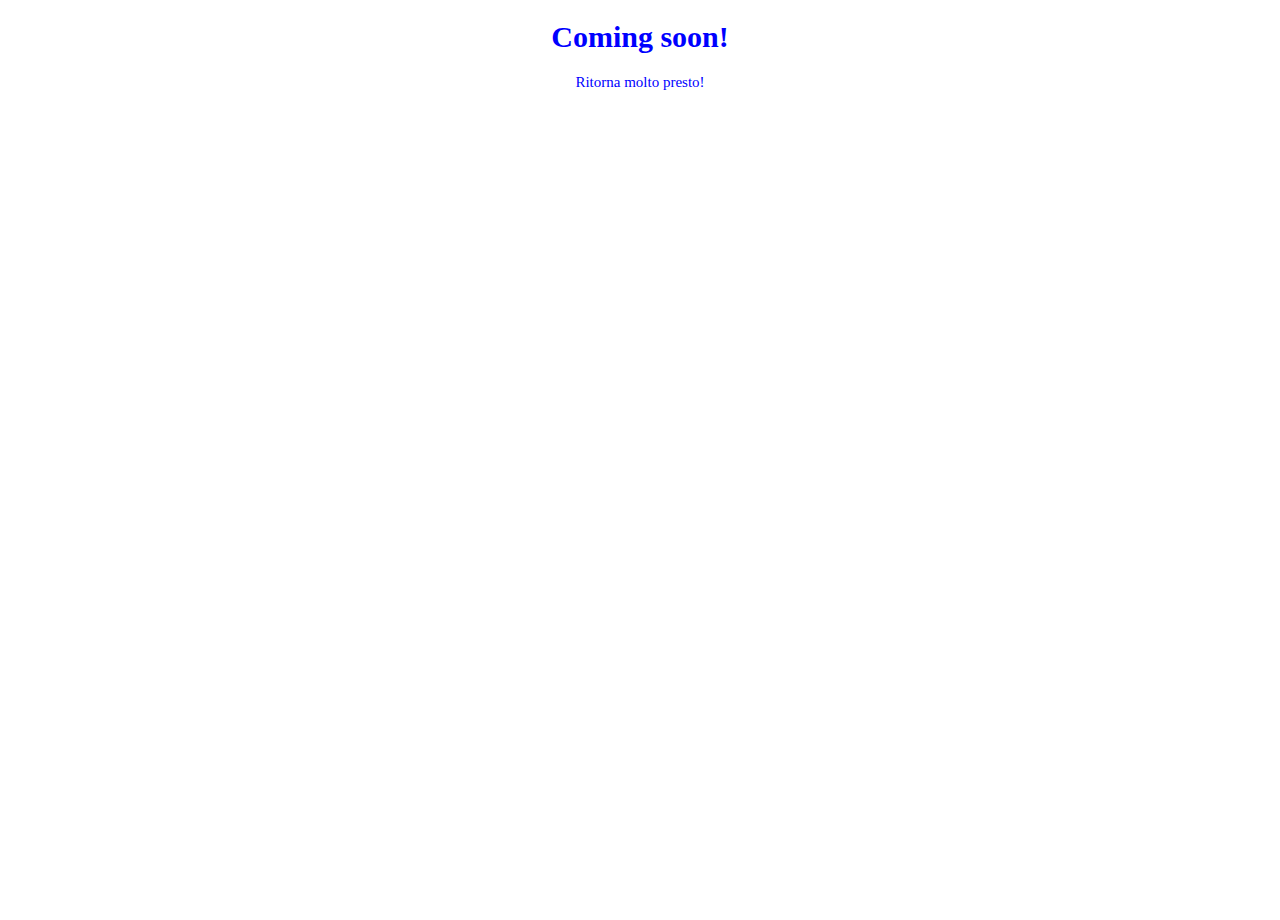
<file: index.html>
<!DOCTYPE html>
<html lang="it">
    <head>
        <meta charset="UTF-8">
        <meta name="viewport" content="width=device-whidth, initial-scale=1.0">
        <title>Coming Soon!</title>
        <link rel="stylesheet" href="/css/index.css">
        <link rel="icon" href="/img/favicon.png" type="image/x-icon">
    </head>

    <body>
        <div class="testo">
        <h1>Coming soon!</h1>
        <h1">Ritorna molto presto!</h1>
        </div>
        <script src="/js/index.js"></script>
    </body>
</html>
</file>
<file: css/index.css>
body {
    margin: 0;
    height: 100vh;
    background-color: (gradient: red , black)
    display: flex;
    justify-content: center;
    align-items: center;
    color: white;
    overflow: hidden;
}

.testo {
    text-align: center;
    font-family: cursive;
    font-size: 15px;
    color: blue;
}

.star {
    position: absolute;
    width: 2px;
    height: 2px;
    background: white;
    border-radius: 50%;
    animation: spin 5s linear infinite;
}

@keyframes spin {
    from {
        transform: rotate(0deg) translate(50px) rotate(0deg);
    }
    to {
        transform: rotate(360deg) translate(50px) rotate(-360deg);
    }
}
</file>
